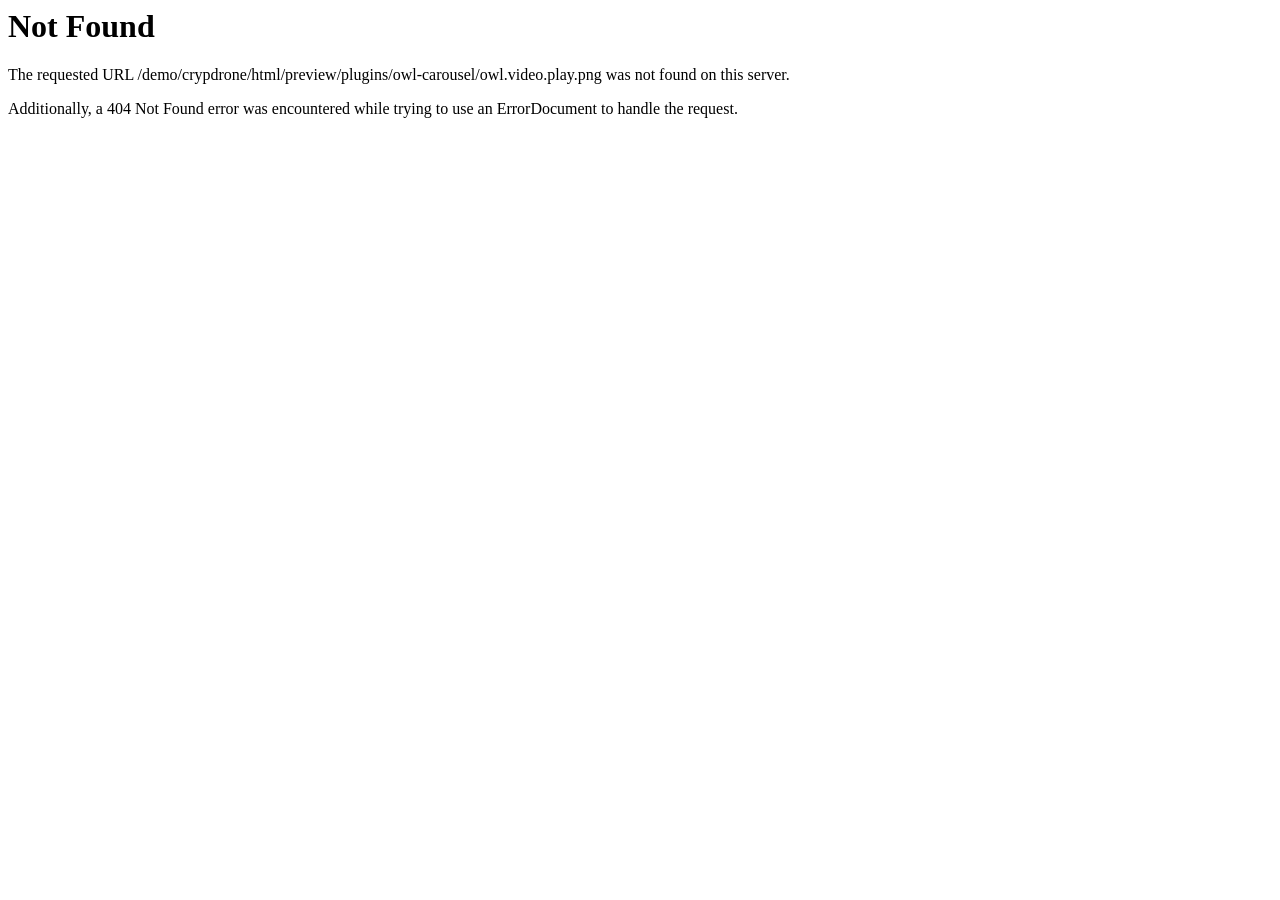
<file: assets/plugins/owl-carousel/owl.video.play.html>
<!DOCTYPE HTML PUBLIC "-//IETF//DTD HTML 2.0//EN">
<html>
<!-- Mirrored from pixydrops.com/mineralo/assets/plugins/owl-carousel/owl.video.play.html by HTTrack Website Copier/3.x [XR&CO'2014], Tue, 03 Mar 2026 04:26:35 GMT -->
<head>
<title>404 Not Found</title>
</head><body>
<h1>Not Found</h1>
<p>The requested URL /demo/crypdrone/html/preview/plugins/owl-carousel/owl.video.play.png was not found on this server.</p>
<p>Additionally, a 404 Not Found
error was encountered while trying to use an ErrorDocument to handle the request.</p>
</body>
<!-- Mirrored from pixydrops.com/mineralo/assets/plugins/owl-carousel/owl.video.play.html by HTTrack Website Copier/3.x [XR&CO'2014], Tue, 03 Mar 2026 04:26:35 GMT -->
</html>
</file>
